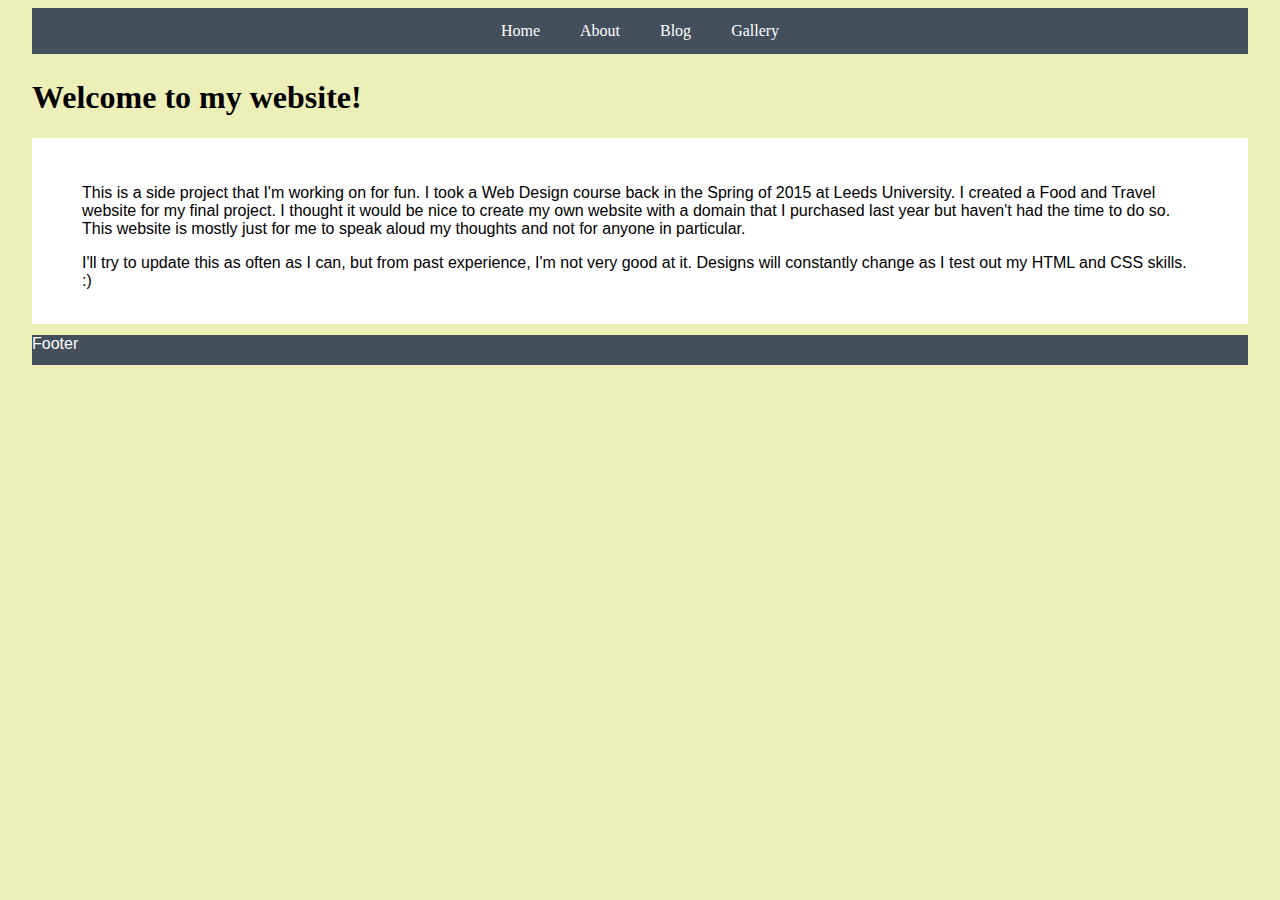
<file: index.html>
<!DOCTYPE html>
<html>
<head>
	<meta charset="UTF-8"/>
	<link rel="stylesheet" href="styles.css"/>
	<title>Sherry's Website</title>
</head>

<body>

<nav>
  <ul>
    <li><a href="index.html">Home</a></li>
    <li><a href="about.html">About</a></li>
    <li><a href="blog.html">Blog</a></li>
    <li><a href="gallery.html">Gallery</a></li>
  </ul>
</nav>

<header>
<h1>Welcome to my website!</h1>
</header>

<section>
<p>This is a side project that I'm working on for fun. I took a Web Design course 
   back in the Spring of 2015 at Leeds University. I created a Food and Travel website 
   for my final project. I thought it would be nice to create my own website with a  
   domain that I purchased last year but haven't had the time to do so. This website
   is mostly just for me to speak aloud my thoughts and not for anyone in particular.</p>
<p>I'll try to update this as often as I can, but from past experience, I'm not very
   good at it. Designs will constantly change as I test out my HTML and CSS skills. :)</p>
<br/>
</section>

</body>

<footer>
  <p>Footer</p>
</footer>

</html>
</file>
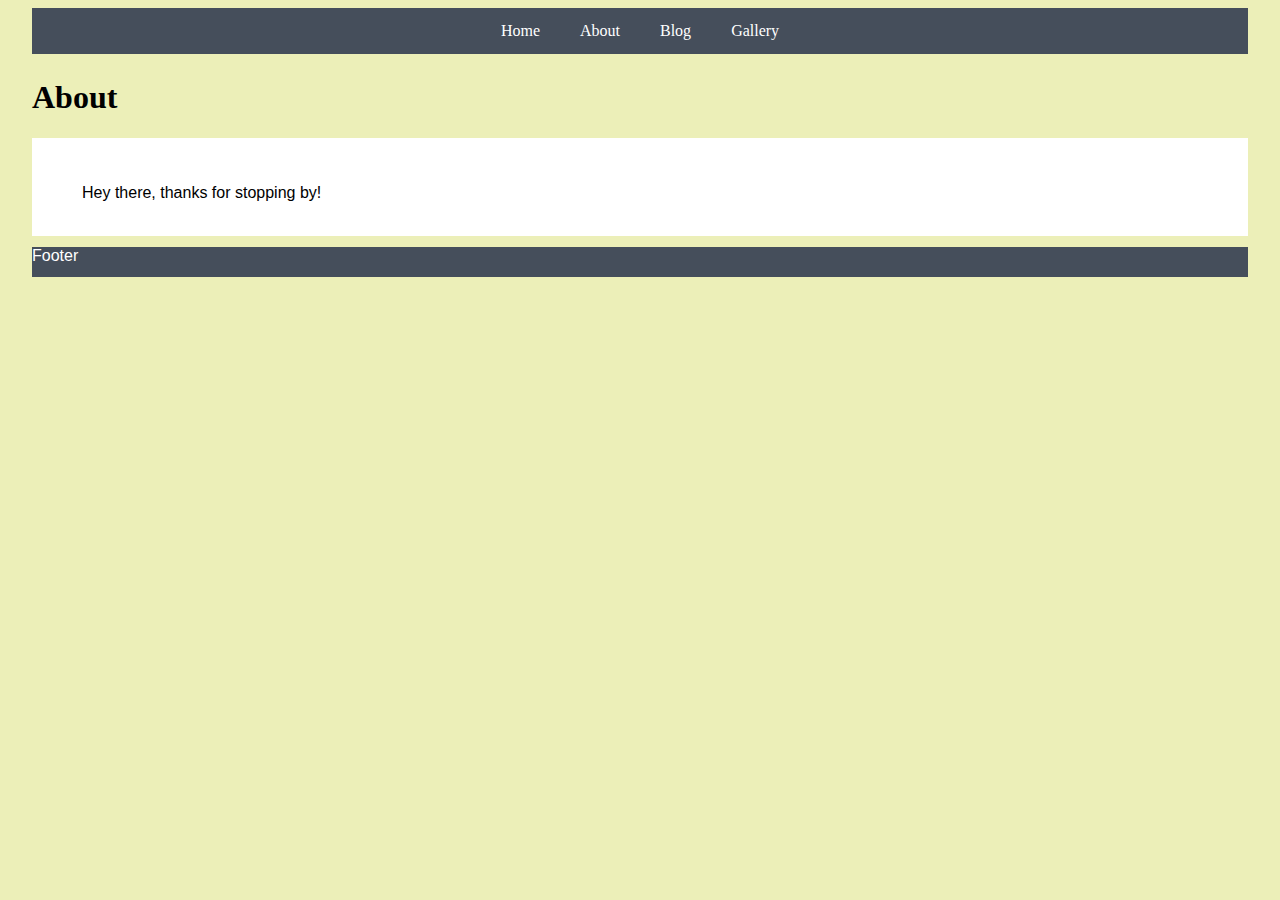
<file: about.html>
<!DOCTYPE html>
<html>
<head>
	<meta charset="UTF-8"/>
	<link rel="stylesheet" href="styles.css"/>
	<title>About</title>
</head>

<body>
<nav>
  <ul>
    <li><a href="index.html">Home</a></li>
    <li><a href="about.html">About</a></li>
    <li><a href="blog.html">Blog</a></li>
    <li><a href="gallery.html">Gallery</a></li>
  </ul>
</nav>

<header>
<h1>About</h1>
</header>
<section>
<p>Hey there, thanks for stopping by!  </p>
<br/>
</section>
</body>

<footer>
  <p>Footer</p>
</footer>

</html>
</file>
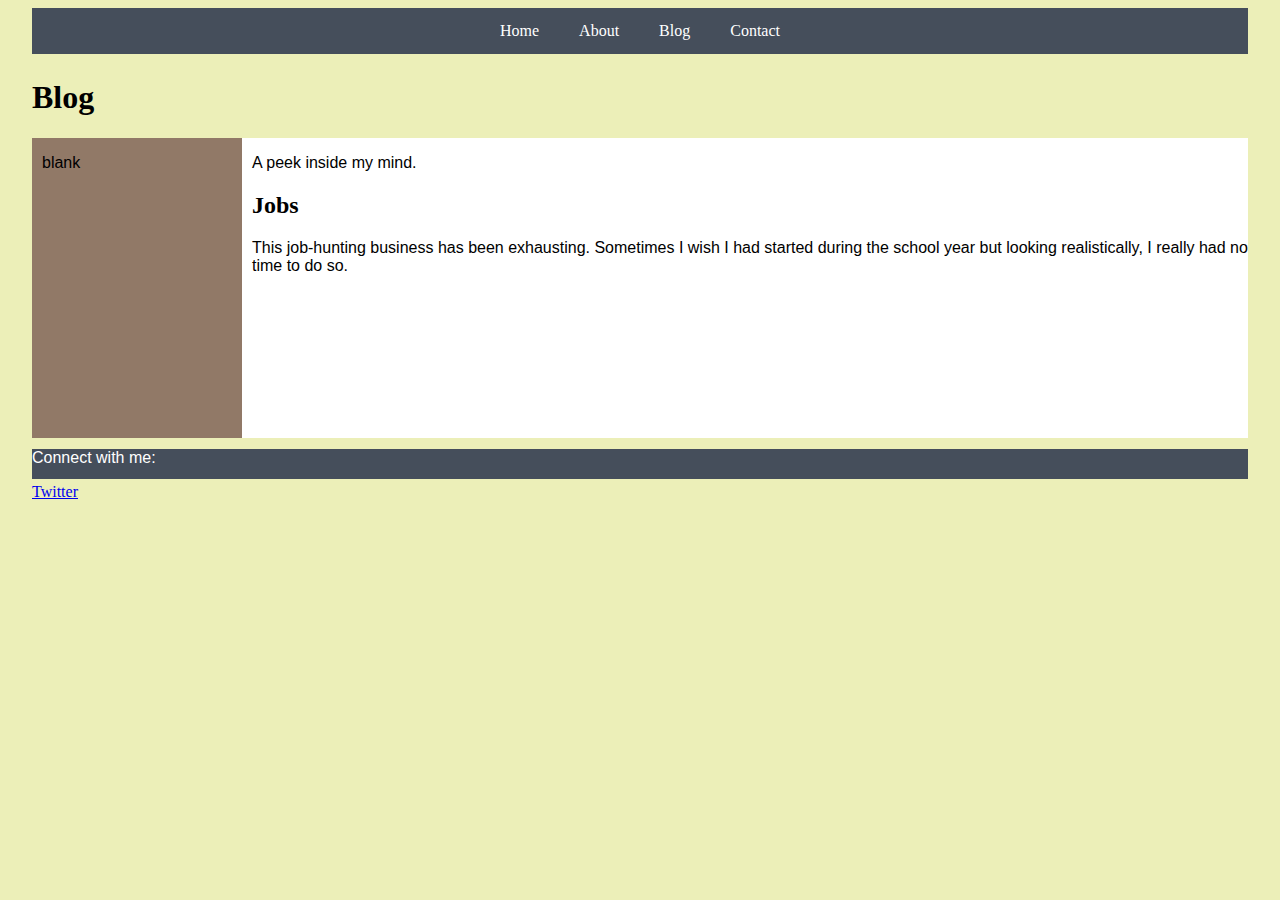
<file: blog.html>
<!DOCTYPE html>
<html>
<head>
	<meta charset="UTF-8"/>
	<link rel="stylesheet" href="styles.css"/>
	<title>Sherry's Website</title>
</head>

<body>
<nav>
  <ul>
    <li><a href="index.html">Home</a></li>
    <li><a href="about.html">About</a></li>
    <li><a href="blog.html">Blog</a></li>
    <li><a href="contact.html">Contact</a></li>
  </ul>
</nav>

<header>
<h1>Blog</h1>
</header>

<div id="sidebar">
  <p> blank </p>
</div>
<main>
  <p>A peek inside my mind. </p>
  <article>
    <h2>Jobs</h2>
    <p>This job-hunting business has been exhausting. Sometimes I wish I had
	started during the school year but looking realistically, I really had no
	time to do so.</p>
  </article>
  <article>
    
  </article>
</main>
</body>

<footer>
  <p>Connect with me: </p>
  <a href="http://www.twitter.com/sherrryyyyy">Twitter</a>
</footer>

</html>
</file>
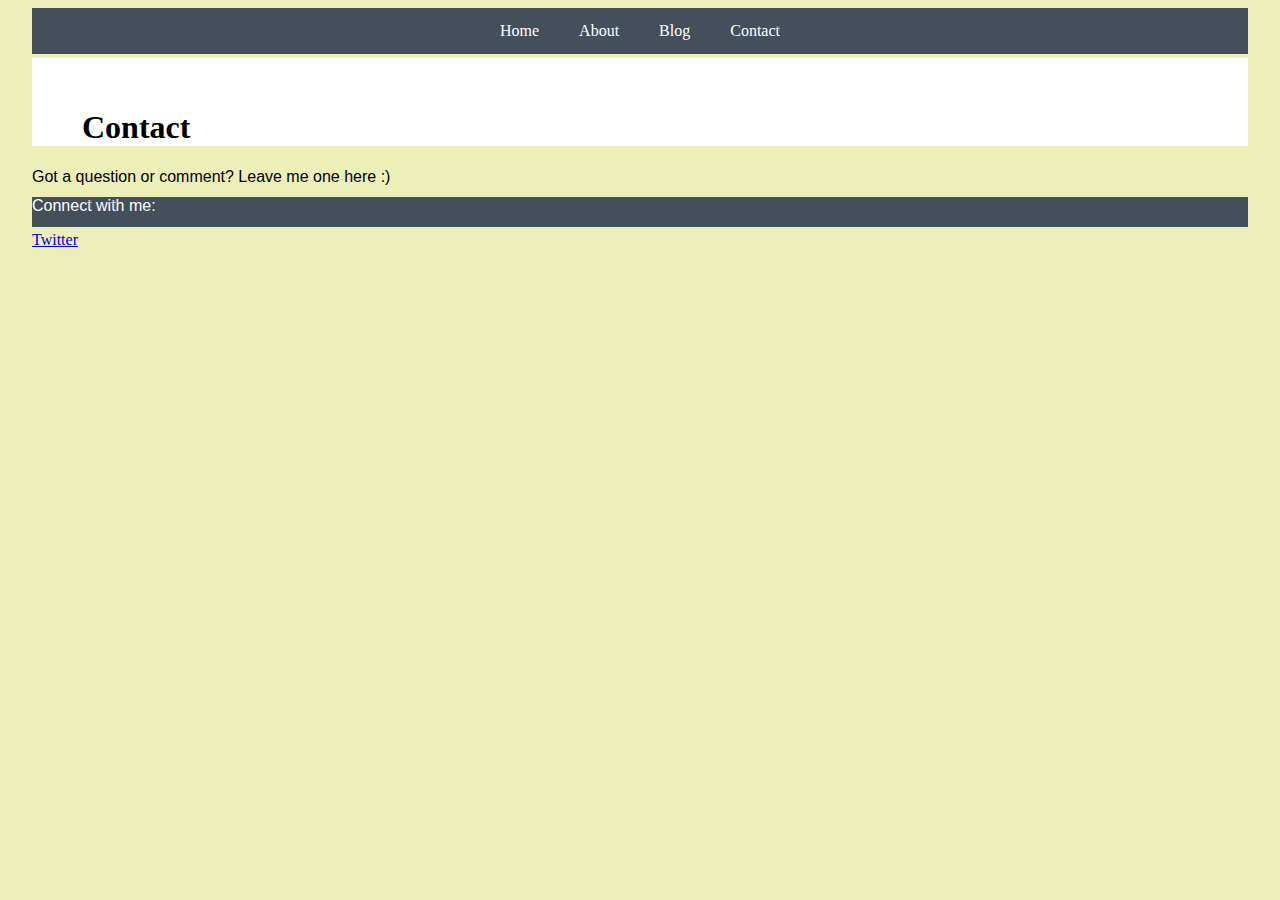
<file: contact.html>
<!DOCTYPE html>
<html>
<head>
	<meta charset="UTF-8"/>
	<link rel="stylesheet" href="styles.css"/>
	<title>Sherry's Website</title>
</head>

<body>
<nav>
  <ul>
    <li><a href="index.html">Home</a></li>
    <li><a href="about.html">About</a></li>
    <li><a href="blog.html">Blog</a></li>
    <li><a href="contact.html">Contact</a></li>
  </ul>
</nav>

<section>
<h1>Contact</h1>
</section>
<p>Got a question or comment? Leave me one here :) </p>

</body>

<footer>
  <p>Connect with me: </p>
  <a href="http://www.twitter.com/sherrryyyyy">Twitter</a>
</footer>

</html>
</file>
<file: styles.css>
body {
  position: relative;
  background-color: #ecefb8;
  width: 95%;
  margin-left: auto;
  margin-right: auto;
}

nav  ul{
  display: inline-block;
  text-align: center;
  top: 100px;
  width: 100%;
  height: 100%;
  list-style-type: none;
  margin: auto;
  padding: 0;
  overflow: hidden; /*adds scrollbars when the content of 
  an element is too big to  fit a specified area*/
  background-color: #454e5b;  
}

nav li {
  display: inline-block;
}

nav a{
  display: block;
  color: white;
  padding: 14px 18px;
  text-decoration: none;
}

nav a:hover {
  background-color: #2a2b2d;
}

nav li a:active {
  background-color: #000000;
}

/*for now I manually set a height for both the sidebar and the main body
but hope to change it to adjust to the content later */

#sidebar {
  float: left;
  position: absolute;
  background-color: #917967;
  padding-left: 10px;
  height: 300px;
  width: 200px;
}

main {
  margin-left: 210px;
  padding-left: 10px;
  background-color: white;
  height: 300px;
  overflow: auto;
}

section {
  background-color: white;
  padding-left: 50px;
  padding-right: 50px;
  padding-top: 30px;
}

footer {
  clear: left;
  background-color: #454e5b;
  margin-top: -5px;
  height: 30px;
}

footer p {
  color: white;
}

p {
 font-family: Arial;
 }
</file>
